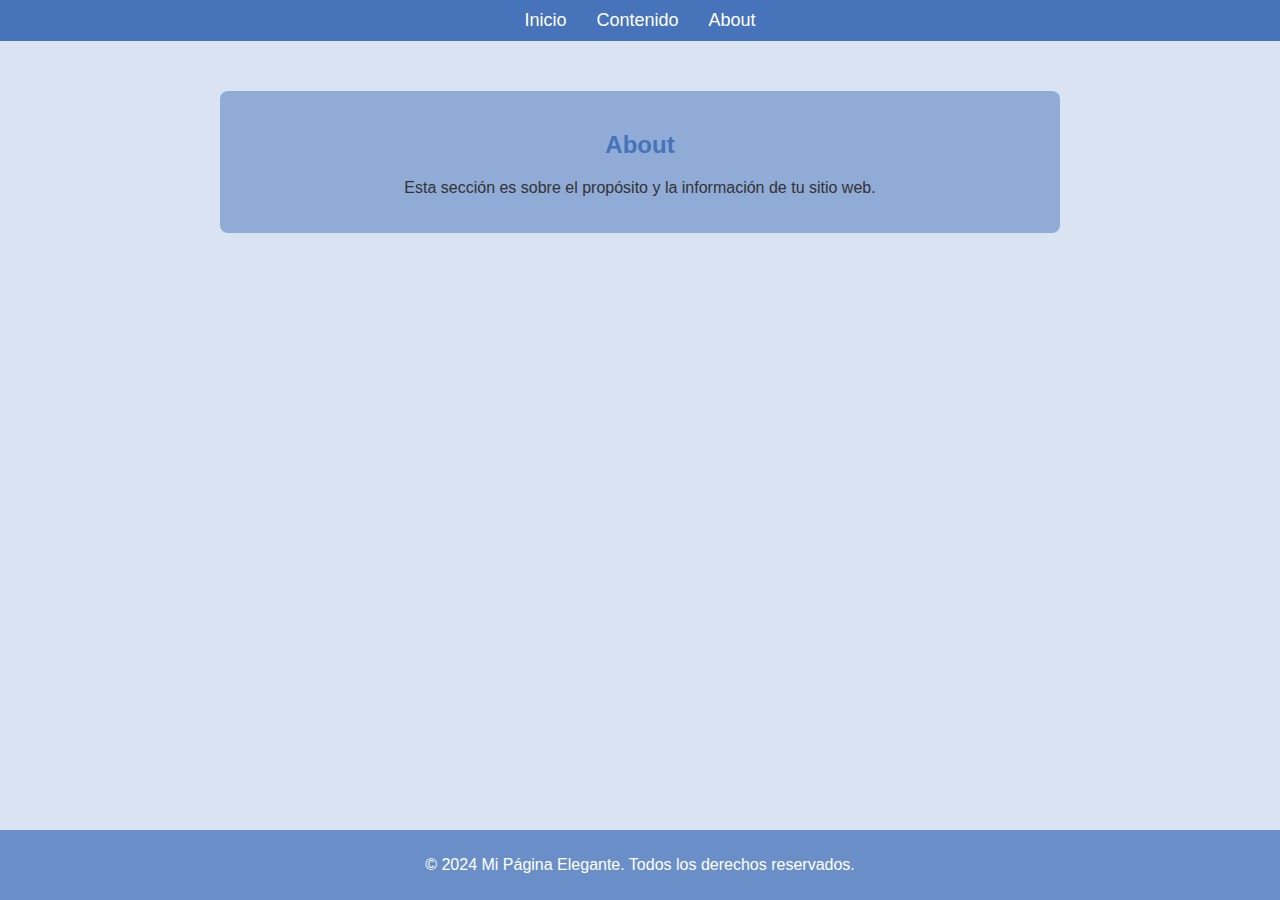
<file: about.html>
<!DOCTYPE html>
<html lang="es">
<head>
    <meta charset="UTF-8">
    <meta name="viewport" content="width=device-width, initial-scale=1.0">
    <title>About - Mi Página Elegante</title>
    <link rel="stylesheet" href="styles.css">
</head>
<body>
    <header>
        <nav>
            <ul class="menu">
                <li><a href="index.html">Inicio</a></li>
                <li><a href="contenido.html">Contenido</a></li>
                <li><a href="about.html">About</a></li>
            </ul>
        </nav>
    </header>

    <section id="about">
        <div class="content">
            <h2>About</h2>
            <p>Esta sección es sobre el propósito y la información de tu sitio web.</p>
        </div>
    </section>

    <footer>
        <p>© 2024 Mi Página Elegante. Todos los derechos reservados.</p>
    </footer>
</body>
</html>
</file>
<file: styles.css>
/* Estilos básicos para toda la página */
body {
    font-family: Arial, sans-serif;
    margin: 0;
    padding: 0;
    color: #333;
    background-color: #D9E3F2; /* Color de fondo principal */
}

/* Estilos del encabezado y menú de navegación */
header {
    background-color: #4673B9; /* Color del encabezado */
    color: #fff;
    padding: 10px 0;
}

nav ul.menu {
    list-style: none;
    display: flex;
    justify-content: center;
    margin: 0;
    padding: 0;
}

nav ul.menu li {
    margin: 0 15px;
}

nav ul.menu li a {
    color: #fff;
    text-decoration: none;
    font-size: 18px;
}

nav ul.menu li a:hover {
    color: #B4C7E4; /* Efecto hover */
    text-decoration: underline;
}

/* Estilos de las secciones */
section {
    padding: 50px 20px;
    text-align: center;
}

section#inicio {
    background: url('tech.png') no-repeat center center/cover;
    color: white;
    height: 100vh;
}

.content {
    max-width: 800px;
    margin: 0 auto;
    background-color: #8FABD6; /* Color de fondo para secciones */
    padding: 20px;
    border-radius: 8px;
}

h1, h2 {
    color: #4673B9; /* Color para los títulos */
    margin-bottom: 20px;
}

/* Estilos del pie de página */
footer {
    background-color: #6A8FC8; /* Color del pie de página */
    color: #fff;
    text-align: center;
    padding: 10px 0;
    position: fixed;
    width: 100%;
    bottom: 0;
}

/* Estilos adicionales para la sección de video y comentarios */
.video-container {
    margin: 20px 0;
    text-align: center;
}

.comments-section {
    margin-top: 40px;
    text-align: left;
}

.comments-section h3 {
    color: #4673B9;
}

#commentContainer {
    background-color: #B4C7E4;
    padding: 10px;
    border-radius: 5px;
    max-height: 200px;
    overflow-y: auto;
    margin-bottom: 10px;
}

#commentInput {
    width: 100%;
    padding: 10px;
    border-radius: 5px;
    border: 1px solid #8FABD6;
    margin-bottom: 10px;
}

button {
    background-color: #4673B9;
    color: white;
    border: none;
    padding: 10px 20px;
    border-radius: 5px;
    cursor: pointer;
}

button:hover {
    background-color: #6A8FC8;
}
</file>
